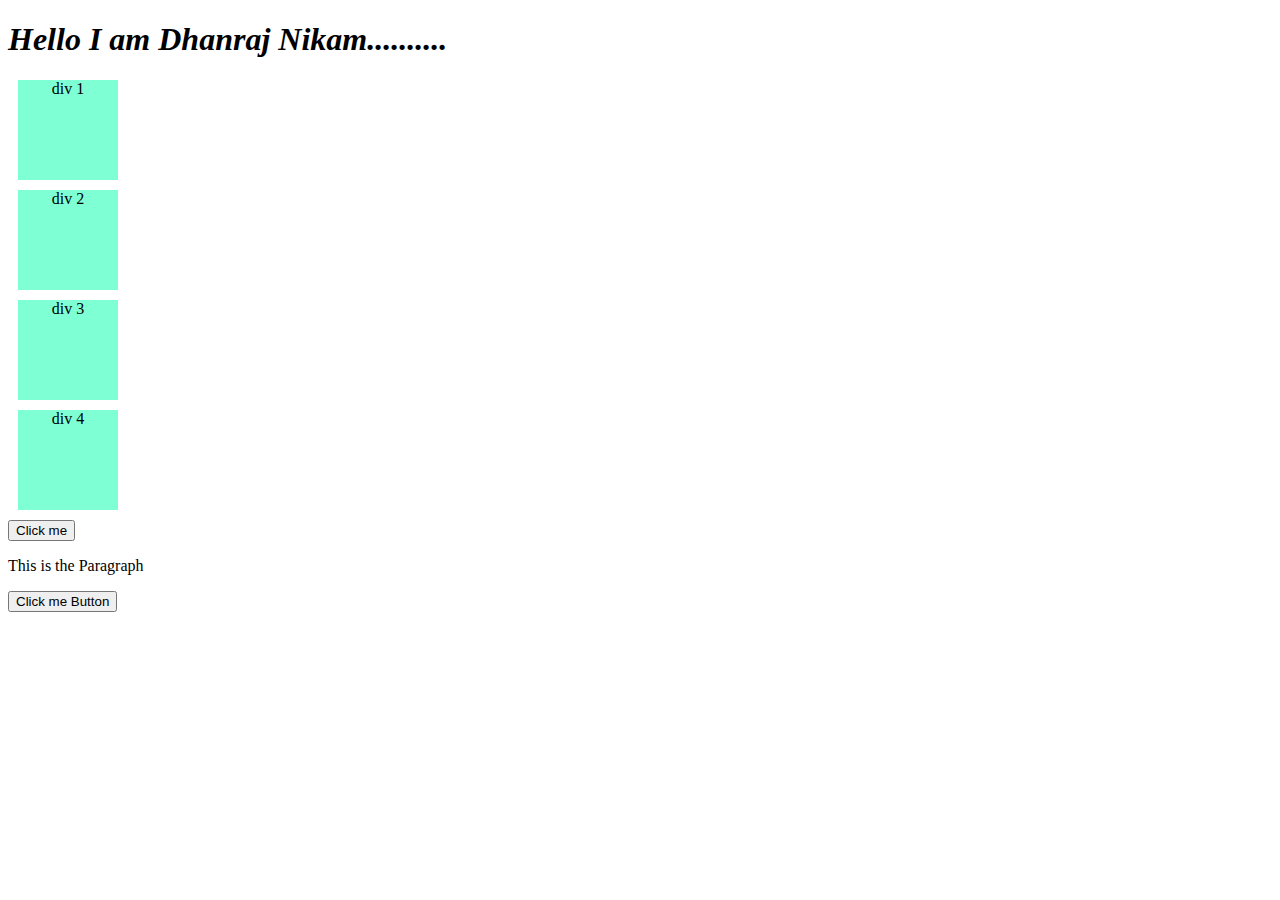
<file: DOM/index.html>
<!DOCTYPE html>
<html lang="en">
<head>
    <meta charset="UTF-8">
    <meta name="viewport" content="width=device-width, initial-scale=1.0">
    <title>Djnikam Believe</title>
    <link rel="stylesheet" href="styles.css">
</head>
<body>
    <div class="box">div 1</div>
    <div class="box">div 2</div>
    <div class="box">div 3</div>
    <div class="box">div 4</div>
    <Button onclick="changeName()">Click me</Button>

    <div id="btn">
        <p>This is the Paragraph</p>
    </div>
    <script src="script.js"></script>
</body>
</html>
</file>
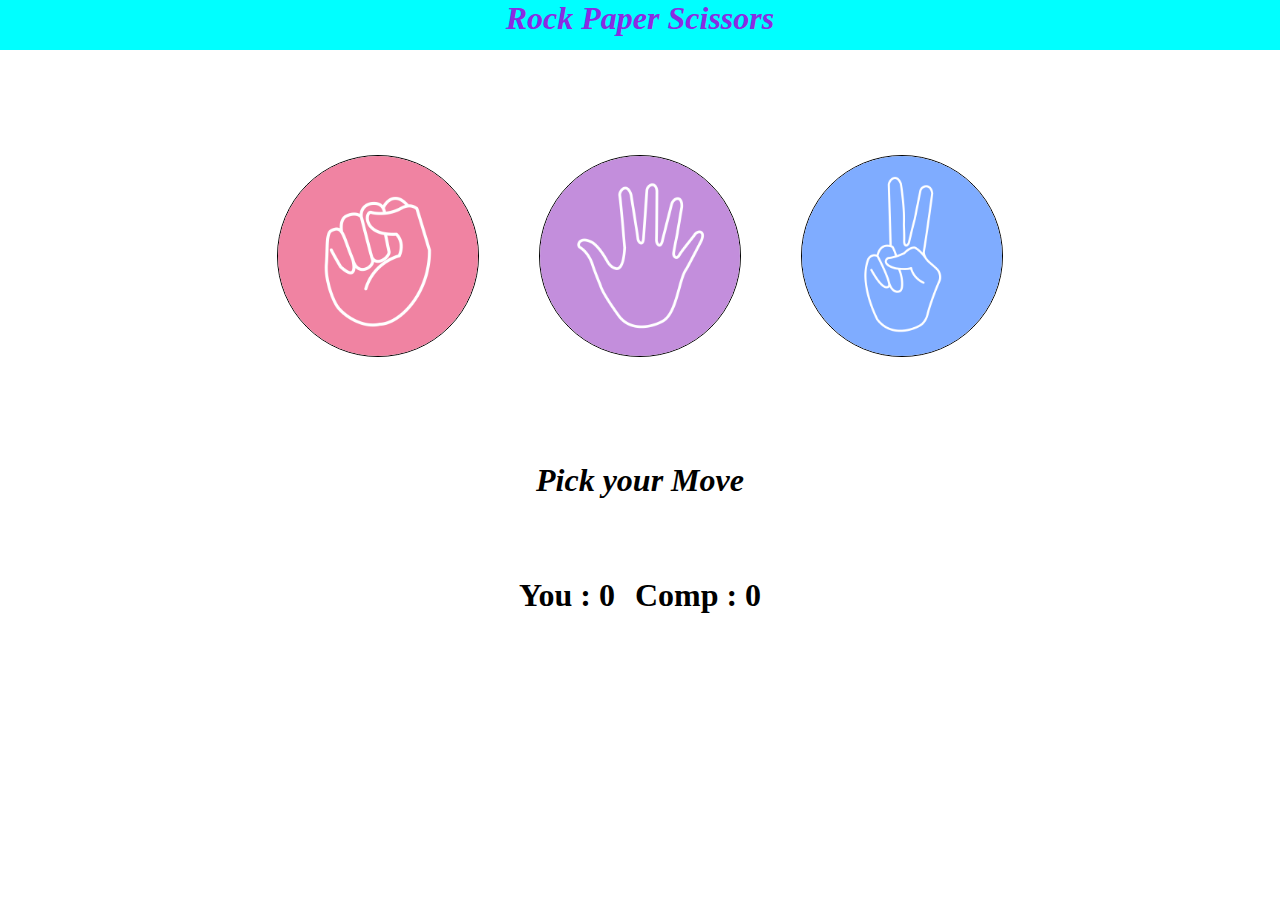
<file: DOM/Project/index.html>
<!DOCTYPE html>
<html lang="en">
<head>
    <meta charset="UTF-8">
    <meta name="viewport" content="width=device-width, initial-scale=1.0">
    <title>Rock Paper scissors Game</title>
    <link rel="stylesheet" href="styles.css">
</head>
<body>
    
    <div class="heading">
        <h1><i>Rock Paper Scissors</i></h1>
    </div>
    
    <div class="choices">
        <div class="choice" id="rock">
            <img src="./images/rock.png" alt="rock">
        </div>
        <div class="choice" id="paper">
            <img src="./images/paper.png" alt="paper">
        </div>
        <div class="choice" id="scissors">
            <img src="./images/scissors.png" alt="scissors">
        </div>
    </div>
    
    <div class="result-class">
        <h1 id="result"><i>Pick your Move</i></h1>
    </div>

    <div class="score-card">      
        <h1 id="userscore"></h1>
        <h1 id="compscore"></h1>       
    </div>

    <script src="app.js"></script>
</body>
</html>
</file>
<file: DOM/styles.css>
.box{
    height: 100px;
    width: 100px;
    margin: 10px;
    text-align: center;
    background-color: aquamarine;
}
</file>
<file: DOM/Project/styles.css>
*{
    margin: 0;
    padding: 0;
    text-align: center;
}

.heading{
    background-color: aqua;
    height: 50px;
    color: blueviolet;
}
.choices{

    margin: auto;
    margin-top: 75px;
    display: flex;
    justify-content: center;
}
.choice{
    height: 200px;
    width: 200px;
    margin: 30px;
    border-radius: 50%;
    border: 1px solid black;
}


.choice2:hover{
    border: 10px solid black;
}

img {
    height: 200px;
    width: 200px;
    object-fit: cover;
    border-radius: 50%;
}

.result-class{
    margin: auto;
    margin-top: 75px;
    display: flex;
    justify-content: center;
    width: 500px;
    height: 40px;
}

.score-card{
    width: 500px;
    height: 40px;
    margin: auto;
    margin-top: 75px;
    display: flex;
    justify-content: center;
}

#userscore{
    margin-right: 10px;
}

#compscore{
    margin-left: 10px;
}
</file>
